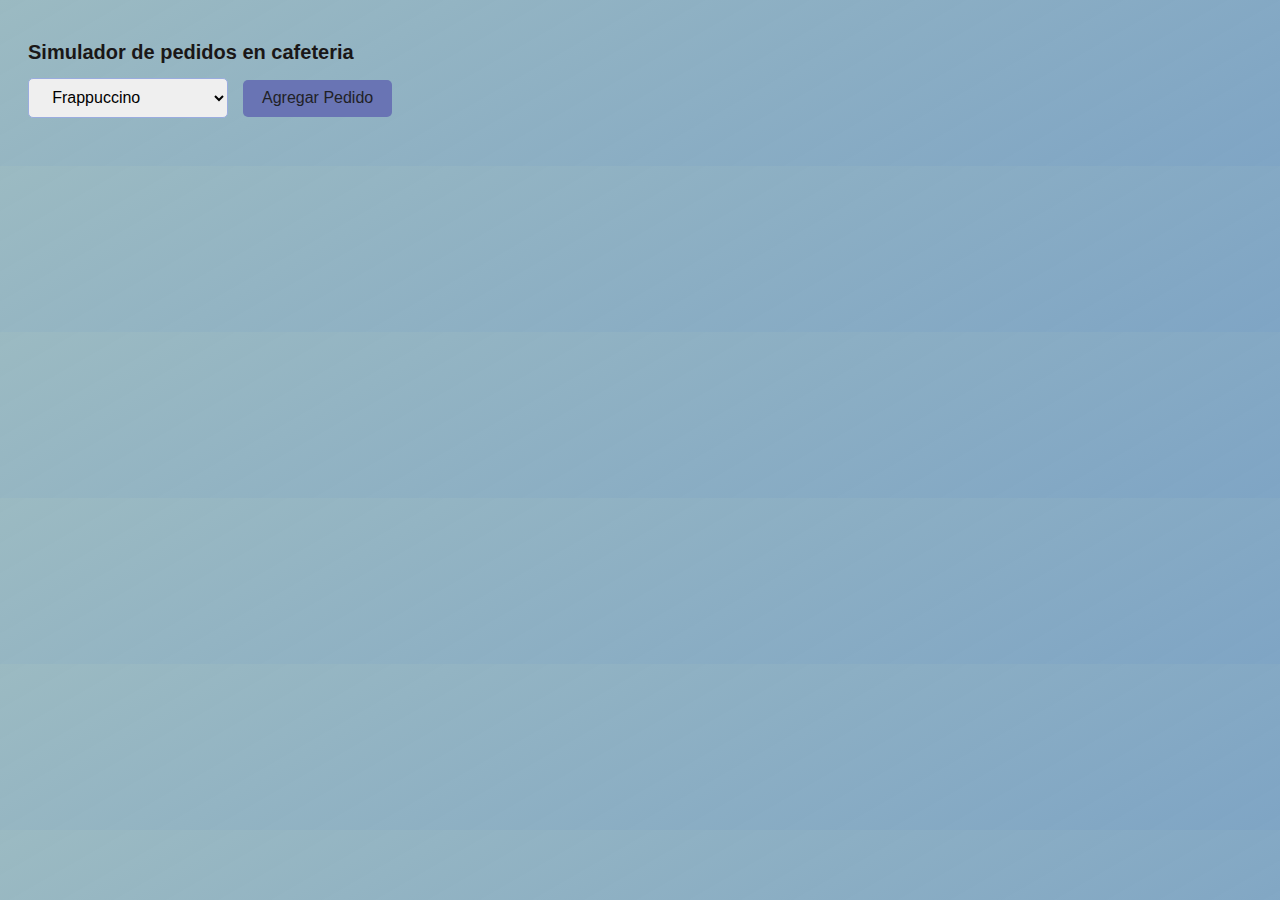
<file: Event Loopp y Asincronicidad/index.html>
<!DOCTYPE html>
<html lang="es">
<head>
  <meta charset="UTF-8">
   <meta name="viewport" content="width=device-width, initial-scale=1.0" />
  <title>Simulador de pedidos</title>
  <link rel="stylesheet" href="styles.css">
  <style>
    .order { margin-bottom: 8px; }
    .cancel-btn { margin-left: 8px; }
  </style>
</head>
<body>
  <h1>Simulador de pedidos en cafeteria</h1>
  <select id="orderType">
    <option value="Frappuccino">Frappuccino</option>
    <option value="Hot cakes">Hot cakes</option>
    <option value="Café Americano">Café Americano</option>
    <option value="Café expresso">Café expresso</option>
    <option value="Sandwich">Sandwich</option>
    <option value="Pastel de chocolate">Pastel de chocolate</option>
    <option value="Café helado">Café helado</option>
    <option value="Café Latte Vainilla">Café Latte Vainilla</option>
    <option value="Capuccino Moka">Capuccino Moka</option>
  </select>
  <button id="addOrderBtn">Agregar Pedido</button>
  <ul id="orderList"></ul>

  <script src="app.js"></script>
</body>
</html>
</file>
<file: Event Loopp y Asincronicidad/styles.css>
/* Estilos generales */
body {
  font-family: Arial, sans-serif;
  background: linear-gradient(150deg, #9bbac2, #6e99bde1); 
  color: #333;
  padding: 20px;
}



h1{ 
font-family: Arial, sans-serif;
font-size: 20px;
color:#1a1717

}

button, select {
  font-size: 1rem;
  padding: 0.6em 1.2em;
  border: none;
  border-radius: 5px;
  cursor: pointer;
  transition: background 0.3s, box-shadow 0.3s;
}

/* Botón principal / Añadir pedido */
#addOrderBtn {
  background-color: #6974b4;
  color: #1f2127;
}
#addOrderBtn:hover {
  background-color: #5e5a86;
  box-shadow: 0 4px 8px rgba(0,0,0,0.2);
}

/* Seleccion del tipo de pedido */
#orderType {
  margin-right: 10px;
  border: 1px solid #9aacdf;
  border-radius: 5px;
}

/* La lista de pedidos */
#orderList {
  list-style: none;
  margin: 20px 0;
  padding: 0;
}

/* Cada pedido como tarjeta */
.order {
  background: #b4c0d3;
  margin-bottom: 15px;
  padding: 12px 16px;
  border-radius: 8px;
  border-left: 5px solid #6974b4;
  display: flex;
  align-items: center;
  justify-content: space-between;
  box-shadow: 0 2px 5px rgba(0,0,0,0.1);
  font-size: 1rem;
}

/* Partes del pedido */
.order .status {
  font-weight: bold;
  margin-right: 10px;
}
.order .timer {
  font-family: 'Courier New', monospace;
}

/* Botón cancelar */
.cancel-btn {
  background-color: #c40707;
  color: #fff;
  padding: 6px 12px;
  font-size: 0.9rem;
  border-radius: 4px;
}
.cancel-btn:hover {
  background-color: #f08a6c;
  box-shadow: 0 3px 6px rgba(0,0,0,0.2);
}



.order .status:contains("En Proceso") {
  color: #e9c46a;
}
.order .status:contains("Completado") {
  color: #2a9d8f;
}
.order .status:contains("Cancelado") {
  color: #e63946;
}

/* Responsive: ajusta en pantallas pequeñas */
@media (max-width: 600px) {
  .order {
    flex-direction: column;
    align-items: flex-start;
  }
  .cancel-btn {
    margin-top: 8px;
  }
}
</file>
